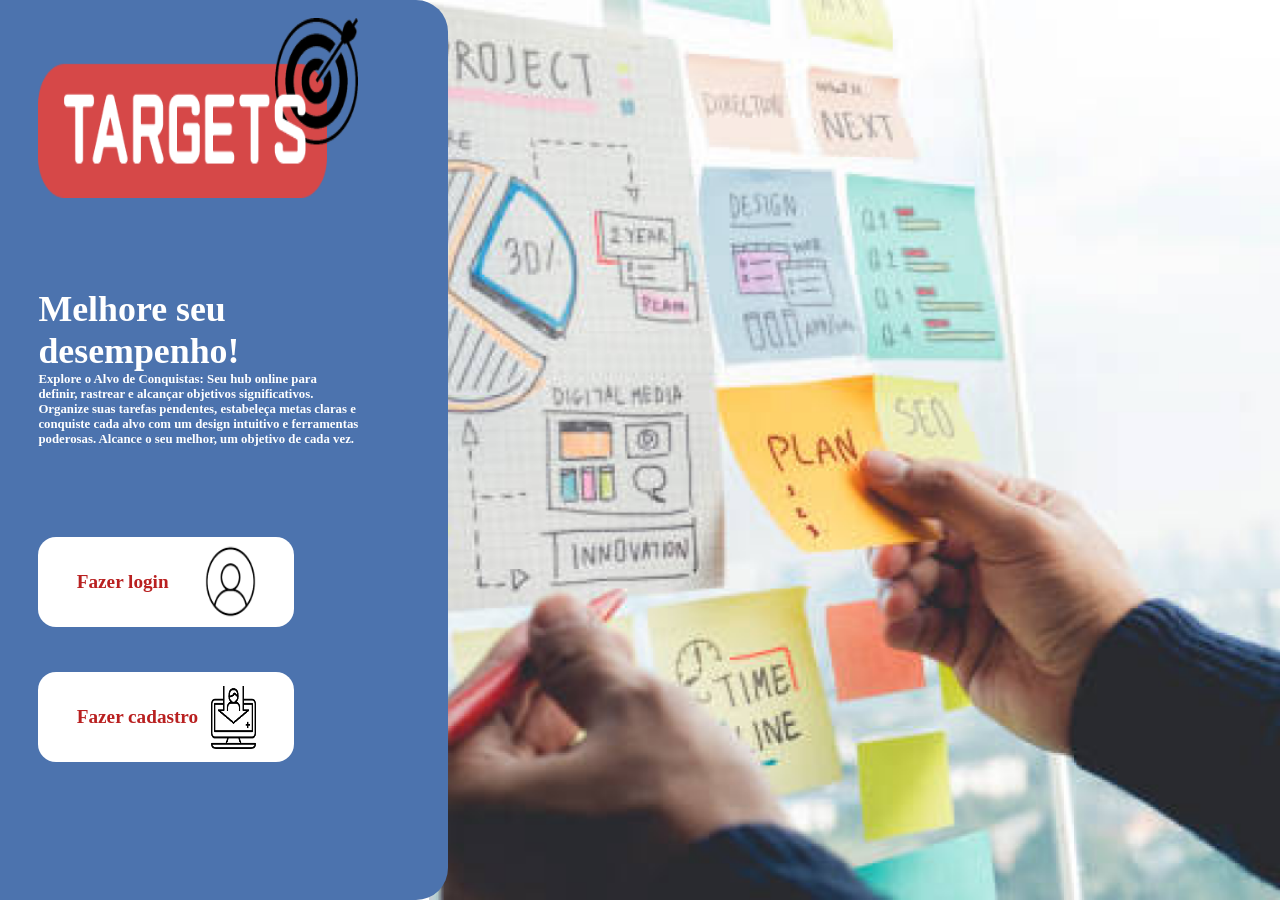
<file: Target_front/index.html>
<!DOCTYPE html>
<html lang="en">
<head>
    <meta charset="UTF-8">
    <meta name="viewport" content="width=device-width, initial-scale=1.0">
    <title>Document</title>
    <link rel="stylesheet" href="menu.css">
</head>
<body>
    <img class="fundo_menu" src="./img/fundo_menu.png" alt="">
    <main>
        <div class="menu">
            <img class="logo" src="./img/logo.png" alt="">
            <h1>Melhore seu desempenho!</h1>
            <h2>Explore o Alvo de Conquistas: Seu hub online para definir, rastrear e alcançar objetivos significativos. Organize suas tarefas pendentes, estabeleça metas claras e conquiste cada alvo com um design intuitivo e ferramentas poderosas. Alcance o seu melhor, um objetivo de cada vez.</h2>
            <div class="botoes">
                <a href="./Login/login.html">
                    <div class="botao1 botao">
                        <h3>Fazer login</h3>
                        <img src="./img/login.png" alt="">
                    </div>
                </a>
                <a href="./cadastro/cadastro.html">
                    <div class="botao2 botao">
                        <h3>Fazer cadastro</h3>
                    <img src="./img/cadastre-se.png" alt="">
                </div>
                </a>
            </div>
        </div>
    </main>
</body>
</html>
</file>
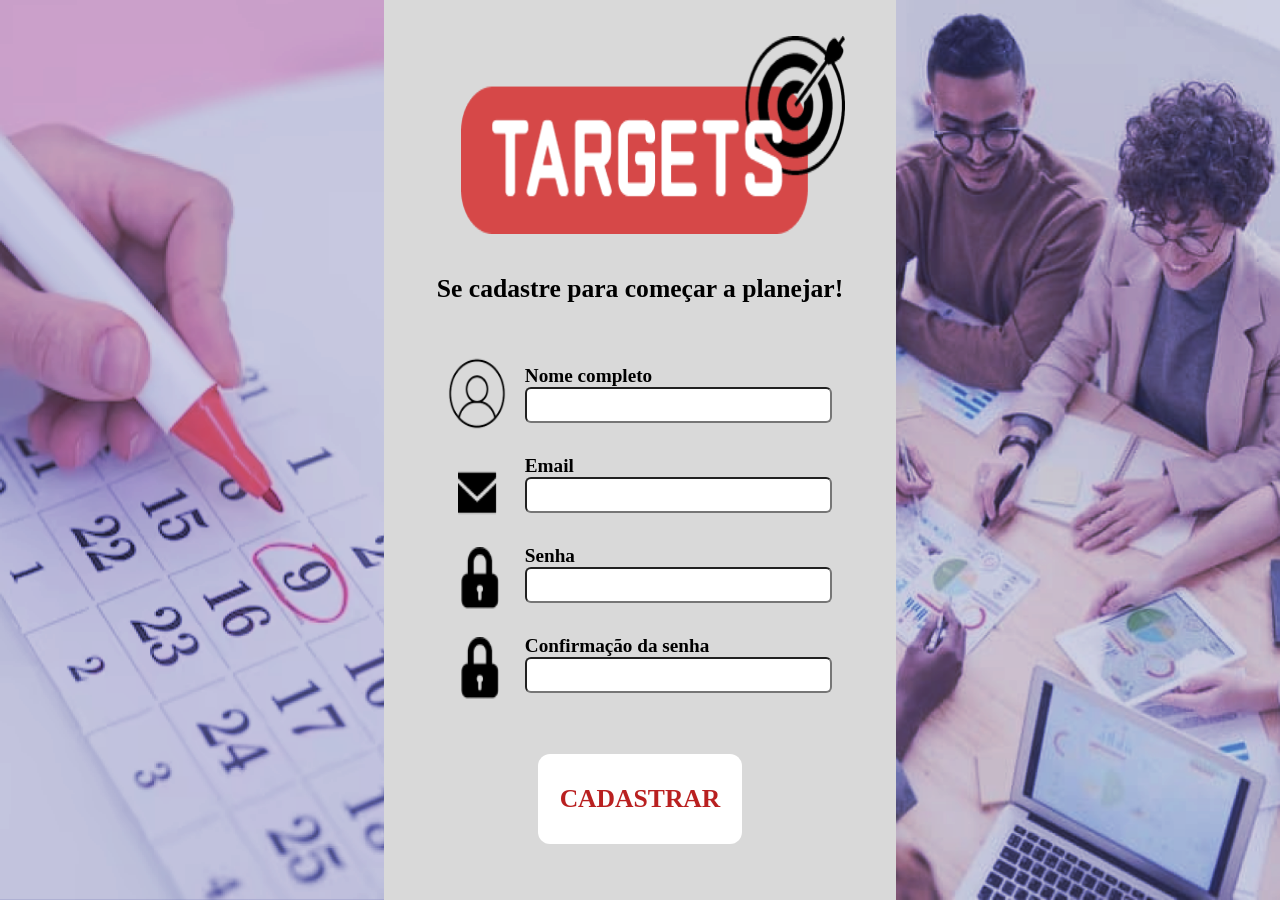
<file: Target_front/cadastro/cadastro.html>
<!DOCTYPE html>
<html lang="en">
<head>
    <meta charset="UTF-8">
    <meta name="viewport" content="width=device-width, initial-scale=1.0">
    <title>Document</title>
    <link rel="stylesheet" href="cadastro.css">
    <script src="/login/cadastro.js" defer></script>
</head>
<body>
    <img class="img1" src="../img/cadastro img 1 (2).png" alt="">
    <img class="img2" src="../img/cadastro img 2 (1).png" alt="">
    <main>
        <a href="../index.html">
            <img class="logo" src="../img/logo.png" alt="">
        </a>
        <h1>Se cadastre para começar a planejar!</h1>
        <div class="cadastrar">
            <div class="nome input">
                <img src="../img/login.png" alt="">
                <div class="nome_input inserir">
                    <h2>Nome completo</h2>
                    <input id="nome" type="text">
                </div>
            </div>
            <div class="email input">
                <img src="../img/email.png" alt="">
                <div class="email_input inserir">
                    <h2>Email</h2>
                    <input id="email" type="text">
                </div>
            </div>
            <div class="senha input">
                <img src="../img/senha.png" alt="">
                <div class="senha_input inserir">
                    <h2>Senha</h2>
                    <input id="senha" type="text">
                </div>
            </div>
            <div class="confirmar_senha input">
                <img src="../img/senha.png" alt="">
                <div class="confirmar_senha_input inserir">
                    <h2>Confirmação da senha</h2>
                    <input id="confirmar_senha" type="text">
                </div>
            </div>
        </div>
        <div id="botao" class="botao">
            CADASTRAR
        </div>
    </main>
</body>
</html>
</file>
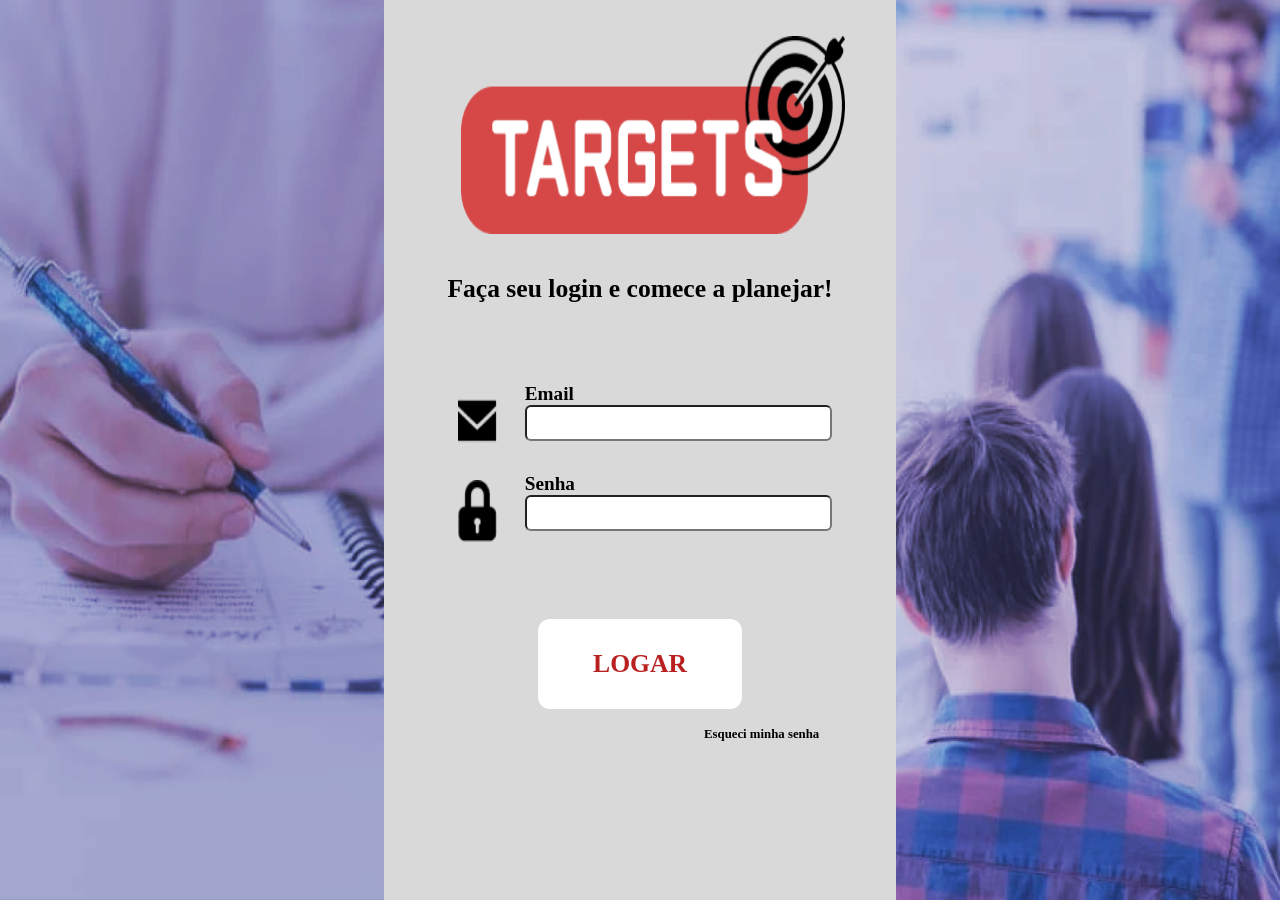
<file: Target_front/login/login.html>
<!DOCTYPE html>
<html lang="en">
<head>
    <meta charset="UTF-8">
    <meta name="viewport" content="width=device-width, initial-scale=1.0">
    <title>Document</title>
    <link rel="stylesheet" href="login.css">
    <script src="/login/login.js" defer></script>
</head>
<body>
    <img src="../img/login img 2 (1).png" alt="" class="img2">
    <img src="../img/login img 1 (2).png" alt="" class="img1">
    <main>
        <a href="../index.html">
            <img class="logo" src="../img/logo.png" alt="">
        </a>
        <h1>Faça seu login e comece a planejar!</h1>
        <div class="login">
            <div class="email input">
                <img src="../img/email.png" alt="">
                <div class="email_input inserir">
                    <h2>Email</h2>
                    <input id="email" type="text">
                </div>
            </div>
            <div class="senha input">
                <img src="../img/senha.png" alt="">
                <div class="senha_input inserir">
                    <h2>Senha</h2>
                    <input id="senha" type="text">
                </div>
            </div>
        </div>
        <div id="botao" class="botao">
            LOGAR
        </div>
        <span>Esqueci minha senha</span>
    </main>
</body>
</html>
</file>
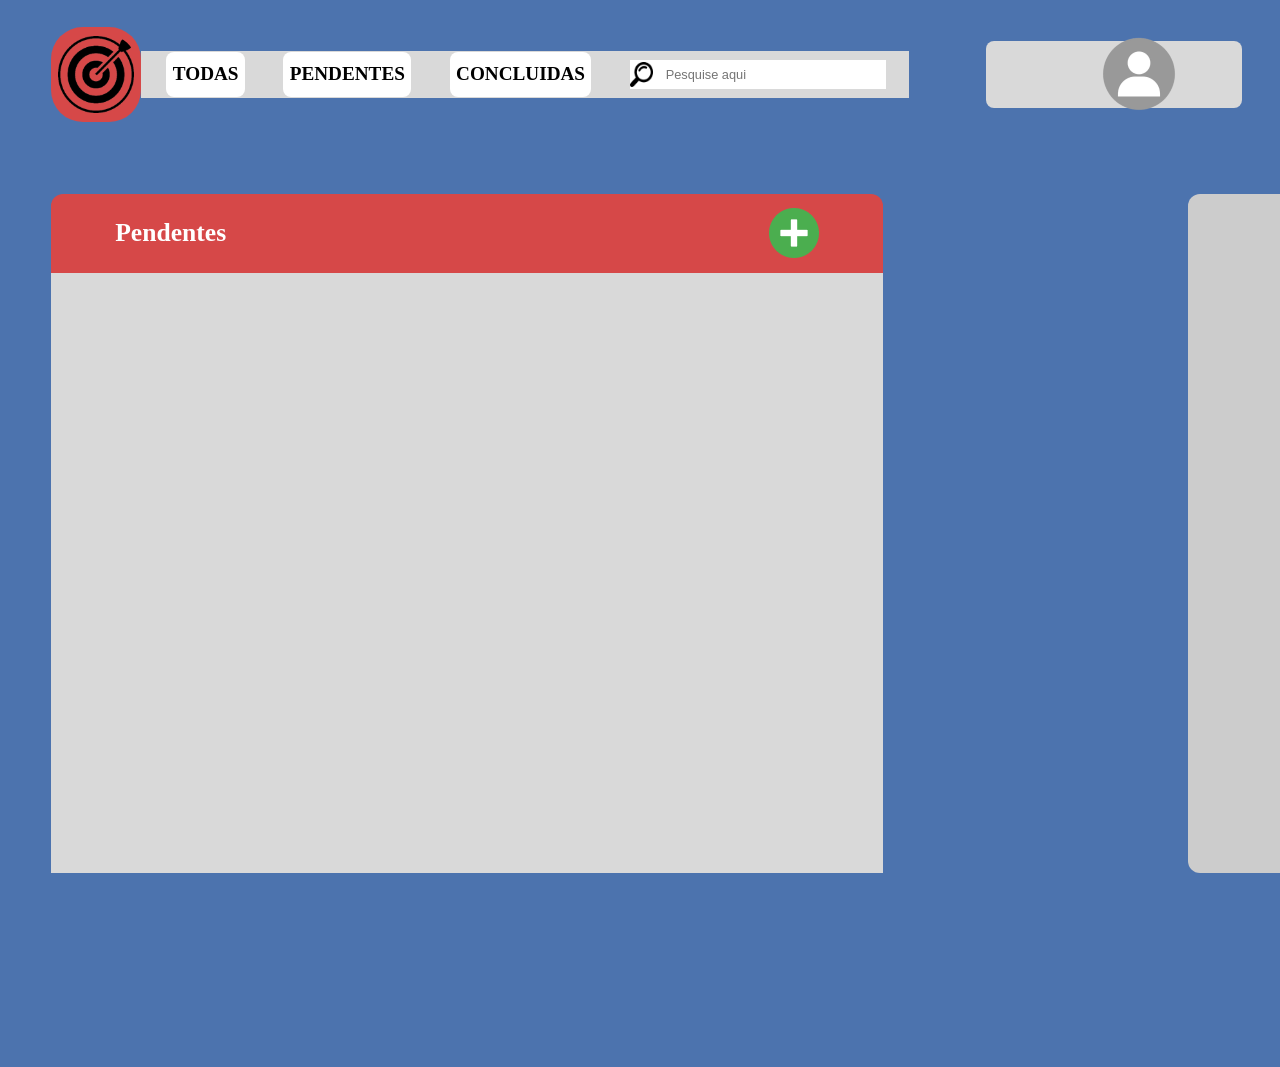
<file: Target_front/tarefas/tarefas.html>
<!DOCTYPE html>
<html lang="en">
<head>
    <meta charset="UTF-8">
    <meta name="viewport" content="width=device-width, initial-scale=1.0">
    <title>Document</title>
    <link rel="stylesheet" href="tarefas.css">
    <script src="/login/tarefas.js" defer></script>
</head>
<body>
    <header>
        <img class="logo" src="../img/target.png" alt="">
        <nav>
            <h1>TODAS</h1>
            <H1>PENDENTES</H1>
            <H1>CONCLUIDAS</H1>
            <div class="pesquisa">
                <img src="../img/lupa.png" alt="">
                <input id="pesquisar" placeholder="Pesquise aqui" type="text">
            </div>
        </nav>
        <div class="perfil">
            <h2 id="user" class="user"></h2>
        <img class="perfil_mg" src="../img/login2.png" alt="">
        </div>
    </header>
    <main>
        <div class="lista">
            <div class="categoria_lista">
                <h3>Pendentes</h3>
                <img id="adicionar" src="../img/adiconar.png" alt="" class="adiconar">
            </div>
            <div id="lista_tarefas" class="lista_tarefas">
            </div>
        </div>
        <div id="desc_tarefas" class="desc_tarefas">
            <!-- <h4>Adicionar nova tarefa</h4>
            <div class="descricao">
                <h5>- Descrição -</h5>
                <textarea id="descricao" rows="1" maxlength="70"></textarea>
                <h6 id="contador">0 / 70</h6>
            </div>
            <div class="data">
                <h5>- Data limite - </h5>
                <textarea id="data" rows="1"></textarea>
            </div>
            <button>Adicionar tarefa</button> -->
        </div>
    </main>
</body>
</html>
</file>
<file: Target_front/menu.css>
*{
    margin: 0;
    padding: 0;
    box-sizing: border-box;
}

body{
    height: 100vh;
    width: 100vw;
    overflow: hidden;
}

.fundo_menu{
    height: 100%;
    width: 66.5vw;
    position: absolute;
    right: 0;
    z-index: -1;
}

main{
    background-color: #4C73AE;
    height: 100%;
    width: 35vw;
    border-bottom-right-radius: 32px;
    border-top-right-radius: 32px;
}

.menu{
    height: 100%;
    width: 80%;
    display: flex;
    flex-direction: column;
    padding-left: 3vw;
    padding-top: 2vh;
}

.logo{
    height: 20vh;
    width: 25vw;
}

h1{
    color: white;
    font-size: 2.8vw;
    padding-top: 10vh;
}

h2{
    color: white;
    font-size: 1vw;
}

.botoes{
    display: flex;
    flex-direction: column;
    gap: 5vh;
    width: 100%;
    padding-top: 10vh;
}

.botao{
    display: flex;
    align-items: center;
    justify-content: space-evenly;
    background-color: white;
    height: 10vh;
    width: 20vw;
    border-radius: 18px;
    padding-inline: 3vw;
}

h3{
    font-size: 1.5vw;
    color: #B92020;
    font-weight: bold;
}

.botao1 img {
    height: 10vh;
    width: 4vw;
    margin-left: auto;
}

.botao2 img{
    height: 7vh;
    width: 3.5vw;
    margin-left: auto;
}

a{
    text-decoration: none;
}
</file>
<file: Target_front/cadastro/cadastro.css>
*{
    margin: 0;
    padding: 0;
    box-sizing: border-box;
}

body{
    display: flex;
    justify-content: center;
    align-items: center;
    height: 100vh;
    width: 100vw;
    background-color: rgb(95, 99, 167)
}

.img1{
    position: absolute;
    left: 0;
    width: 30vw;
    height: 100vh;
    mix-blend-mode: hard-light;
}

.img2{
    position: absolute;
    right: 0;
    height: 100vh;
    width: 30vw;
    z-index: -1;
    mix-blend-mode: hard-light;
}

main{
    background-color: #D9D9D9;
    height: 100vh;
    width: 40vw;
    display: flex;
    flex-direction: column;
    align-items: center;
    gap: 2vh;
    padding-top: 4vh;
}

.logo{
    height: 22vh;
    width: 30vw;
    margin-left: 2vw;
}

h1{
    font-size: 2vw;
    padding-top: 2vh;
}

.cadastrar{
    padding-top: 3vh;
}


.input{
    display: flex;
    flex-direction: row;
    align-items: center;
    height: 10vh;
    width: 30vw;
    gap: 1vw;
}

.input img{
    height: 100%;
    width: 15%;
}

.email img{
    height: 7vh;
    width: 10%;
    margin-left: 0.8vw;
    margin-top: 2vh;
}

.senha img{
    margin-left: 1vw;
    height: 7vh;
    width: 10%;
    margin-top: 1vh;
}

.confirmar_senha img{
    margin-left: 1vw;
    height: 7vh;
    width: 10%;
    margin-top: 1vh;
}

h2{
    font-size: 1.5vw;
    font-weight: bold;
    margin-left: auto;
    width: 30vw;
}

.inserir{
    width: 80%;
    margin-left: auto;
    display: flex;
    flex-direction: column;
}

input{
    width: 100%;
    border-radius: 6px;
    height: 4vh;
}

.botao{
    background-color: white;
    border-radius: 12px;
    height: 10vh;
    width: 16vw;
    display: flex;
    justify-content: center;
    align-items: center;
    font-size: 2vw;
    color: #B92020;
    font-weight: bold;
    margin-top: 3vh;
}
</file>
<file: Target_front/login/login.css>
*{
    margin: 0;
    padding: 0;
    box-sizing: border-box;
}

body{
    display: flex;
    justify-content: center;
    align-items: center;
    height: 100vh;
    width: 100vw;
    background-color: rgb(95, 99, 167)
}

.img1{
    position: absolute;
    left: 0;
    width: 30vw;
    height: 100vh;
    mix-blend-mode: hard-light;
}

.img2{
    position: absolute;
    right: 0;
    height: 100vh;
    width: 30vw;
    z-index: -1;
    mix-blend-mode: hard-light;
}

main{
    background-color: #D9D9D9;
    height: 100vh;
    width: 40vw;
    display: flex;
    flex-direction: column;
    align-items: center;
    gap: 2vh;
    padding-top: 4vh;
}

.logo{
    height: 22vh;
    width: 30vw;
    margin-left: 2vw;
}

h1{
    font-size: 2vw;
    padding-top: 2vh;
}

.login{
    padding-top: 5vh;
}

.input{
    display: flex;
    flex-direction: row;
    align-items: center;
    height: 10vh;
    width: 30vw;
    gap: 1vw;
}

.input img{
    height: 100%;
    width: 15%;
}

.email img{
    height: 7vh;
    width: 10%;
    margin-left: 0.8vw;
    margin-top: 2vh;
}

.senha img{
    height: 7vh;
    width: 10%;
    margin-left: 0.8vw;
    margin-top: 2vh;
}

h2{
    font-size: 1.5vw;
    font-weight: bold;
    margin-left: auto;
    width: 30vw;
}

.inserir{
    width: 80%;
    margin-left: auto;
    display: flex;
    flex-direction: column;
}

input{
    width: 100%;
    margin-left: auto;
    border-radius: 6px;
    height: 4vh;
}

.botao{
    background-color: white;
    border-radius: 12px;
    height: 10vh;
    width: 16vw;
    display: flex;
    justify-content: center;
    align-items: center;
    font-size: 2vw;
    color: #B92020;
    font-weight: bold;
    margin-top: 6vh;
}

span{
    margin-left: auto;
    width: 15vw;
    font-weight: bold;
    font-size: 1vw;
}
</file>
<file: Target_front/tarefas/tarefas.css>
*{
    margin: 0;
    padding: 0;
    box-sizing: border-box;
}

body{
    height: 100vh;
    width: 100vw;
    background-color: #4C73AE;
    display: flex;
    flex-direction: column;
    gap: 8vh;
    align-items: center;
    padding-top: 3vh;
    padding-left: 4vw;
    overflow: hidden;
}

header{
    display: flex;
    flex-direction: row;
    align-items: center;
    width: 93vw;
    margin-right: auto;
    grid-area: header;
}

.logo{
    height: 100%;
    width: 7vw;
    background-color: #D64848;
    padding: 1vh 0.5vw;
    border-radius: 32px;
}

nav{
    background-color: #D9D9D9;
    height: 50%;
    width: 60vw;
    align-items: center;
    display: flex;
    flex-direction: row;
    gap: 3vw;
    padding-left: 2vw;
}

h1{
    background-color: white;
    height: 5vh;
    font-size: 1.5vw;
    color: black;
    border-radius: 8px;
    align-items: center;
    text-align: center;
    display: flex;
    padding: 1vh 0.5vw;
}

h1:hover{
    background-color: #434343;
    color: white;
}

.pesquisa{
    background-color: white;
    height: 60%;
    width: 20vw;
    display: flex;
    align-items: center;
}

.pesquisa img{
    height: 90%;
    width: 1.8vw;
}

#pesquisar{
    height: 100%;
    width: 100%;
    border: none;
    font-size: 1vw;
    padding: 1vh 1vw ;
    text-align: start;
    align-items: center;
}

#pesquisar::placeholder{
    font-size: 1vw;
}

.perfil{
    background-color: #D9D9D9;
    display: flex;
    flex-direction: row;
    align-items: center;
    margin-left: auto;
    justify-content: space-evenly;
    border-radius: 8px;
    height: 70%;
    width: 20vw;
}

.user{
    font-size: 1.2vw;
}
.perfil_img{
    height: 100%;
    width: 6vw;
    margin-left: auto;
}

main{
    min-height: 100%;
    max-height: 100%;
    overflow-y: hidden;
    width: 100vw;
    display: grid;
    grid-template-areas: 
    'lista' 'desc_tarefas'
    ;
    grid-template-columns: 65vw 1fr;
    place-self: start;
    gap: 0vh 3vw;
    overflow-x: hidden;
    grid-area: main;
}

.lista{
    height: 100%;
    display: flex;
    flex-direction: column;
    border-top-left-radius: 32px;
    border-top-right-radius: 32px;
}

.categoria_lista{
    height: 10vh;
    background-color: #D64848;
    display: flex;
    align-items: center;
    padding-inline: 5vw;
    justify-content: space-between;
    border-top-right-radius: 12px;
    border-top-left-radius: 12px;
}

h3{
    color: white;
    font-weight: bold;
    font-size: 2vw;
}

.lista_tarefas {
    background-color: #D9D9D9;
    height: 100%; /* Defina uma altura máxima para a lista */
    width: 100%;
    display: grid;
    grid-template-areas:
    "tarefa tarefa tarefa tarefa";
    grid-template-columns: 1fr 1fr 1fr 1fr;
    padding: 2vh 2vw;
    gap: 2vh 2vw;
    grid-template-rows: 40vh;
    overflow: hidden;
    overflow-y: scroll;
}


.tarefa{
    background-color: white;
    width: 100%;
    height: 100%;
    border-radius: 32px;
    display: flex;
    flex-direction: column;
    overflow: hidden;
}

.tarefa_id{
    background-color: #D64848;
    width: 100%;
    height: 15%;
    display: flex;
    align-items: center;
    padding-inline: 2vw;
    justify-content: space-between;
}

.lixeira{
    height: 70%;
    width: 20%;
}

.tarefa_id span{
    color: white;
    font-size: 2vw;
    font-weight: bold;
}

.info{
    width: 100%;
    display: flex;
    flex-direction: column;
    align-items: center;
    justify-content: center;
    height: 80%;
    text-align: start;
    padding: 2vh 2vw;
}

.info span{
    font-size: 1vw;
}

.info span:first-child{
    margin-bottom: auto;
    width: 100%;
    max-height: 24vh;
    overflow: hidden;
}

.desc_tarefas{
    background-color: #ccc;
    height: 100%;
    width: 35%;
    place-self: end;
    border-top-left-radius: 12px;
    border-bottom-left-radius: 12px;
    display: flex;
    flex-direction: column;
    justify-content: space-evenly;
    text-align: center;
    padding-right: 4vw;
}

.desc_tarefas_adicionar{
    display: flex;
    flex-direction: column;
    align-items: center;
    padding-bottom: 18vh;
    overflow: hidden;
    gap: 5vh;
}

.descricao{
    display: flex;
    flex-direction: column;
    margin-top: 5vh;
}

.data{
    display: flex;
    flex-direction: column;
}

h4{
    font-size: 2vw;
    text-align: end;
    color: white;
    font-weight: bold;
}

h5{
    font-size: 3vw;
    text-align: center;
}

.desc_tarefas_aumentar{
    width: 100%;
    transition: 0.5s;
}

.desc_tarefas_diminuir{
    width: 35%;
    transition: 0.5s;
}

p{
    width: 100%;
}

textarea {
    width: 20vw; /* largura inicial */
    min-height: 1vh; /* altura mínima */
    max-height: 10vh;
    resize: none; /* impedir redimensionamento manual */
    overflow: hidden; /* ocultar overflow */
    border: 1px solid #ccc; /* borda */
    padding: 1vh 1vw; /* preenchimento */
    font-size: 1vw; /* tamanho da fonte */
  }

  button{
    background-color: green;
    height: 5vh;
    font-size: 2vw;
    width: 60%;
    margin-top: auto;
  }

  button:hover{
    cursor: pointer;
  }

  .div_desc{
    background-color: #D64848;
    width: 100%;
    display: flex;
    flex-direction: row;
    align-items: center;
    justify-content: space-between;
    padding-inline: 2vw;
    height: 12%;
  }

  .sair{
    color: white;
    font-size: 1vw;
    font-weight: bold;
  }
</file>
